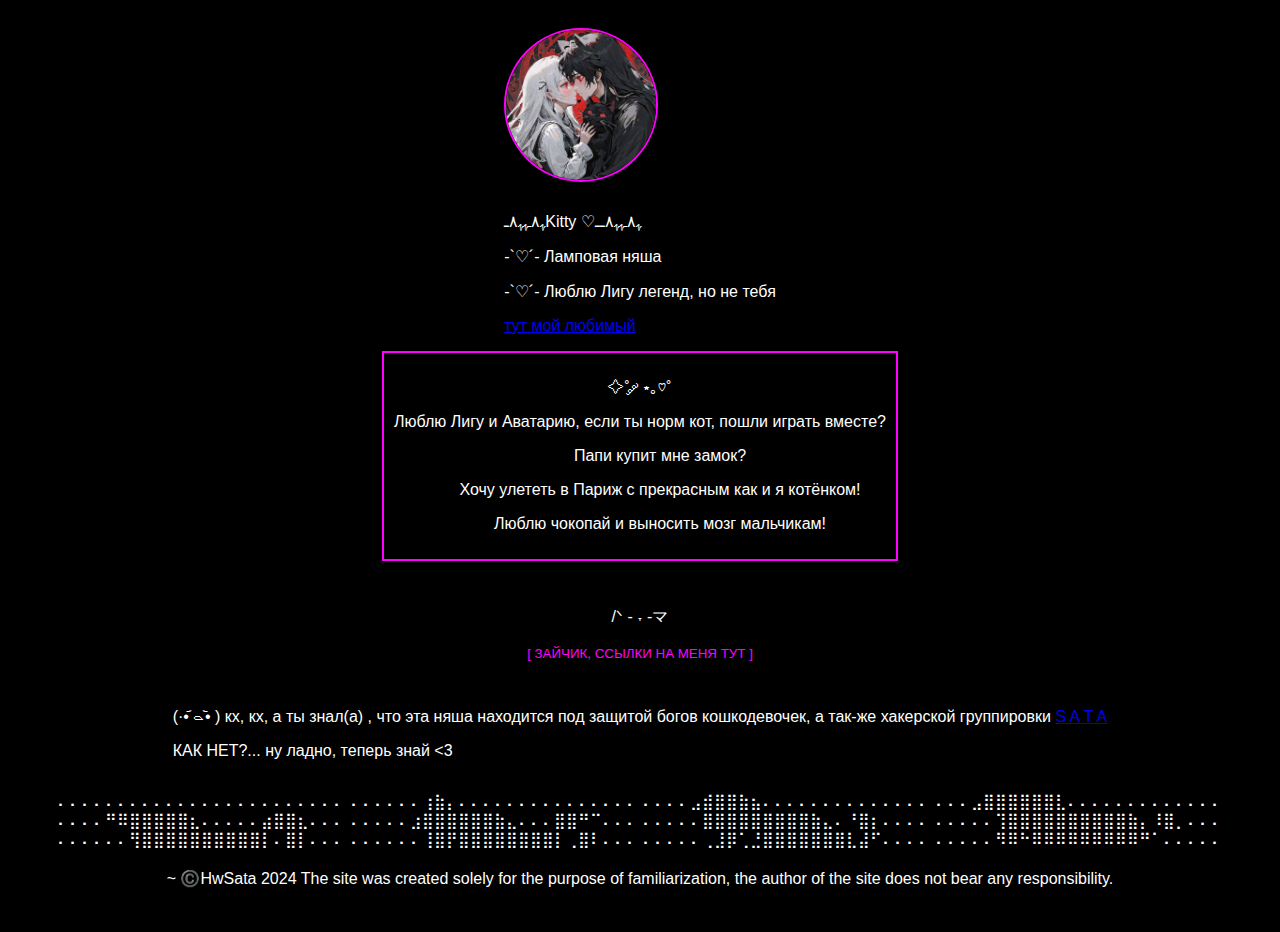
<file: index.html>
<!DOCTYPE html>
<html lang="en">
<head>
  <meta charset="UTF-8">
  <meta http-equiv="X-UA-Compatible" content="IE=edge">
  <meta name="viewport" content="width=device-width, initial-scale=1.0">
  <link rel="stylesheet" href="styles.css">
  <title> Kitty </title>
</head>
<body>
  <div class="container">
    <div class="profile">
      <img src="image.jpg" alt="">
      <p> ﮩ٨ـﮩﮩ٨ـKitty ♡ﮩ٨ـﮩﮩ٨ــ</p>
      <p> -`♡´- Ламповая няша </p>
      <p> -`♡´- Люблю Лигу легенд, но не тебя </p>
      <a href="password">тут мой любимый</a></p>
      
    </div>
    <div class="interests">
    	<p>  ✧˚ ༘ ⋆｡♡˚ </p>
      <p> Люблю Лигу и Аватарию, если ты норм кот, пошли играть вместе?</p>
      <ul>
        <p> Папи купит мне замок?</p>
        <p> Хочу улететь в Париж с прекрасным как и я котёнком!</p >
        <p> Люблю чокопай и выносить мозг мальчикам! </p>
      </ul>
    </div>
    <div class="contacts">
    	<p> /ᐠ - ˕ -マ </p>
      <button class="expand-btn" onclick="togglePanel()"> [  ЗАЙЧИК, ССЫЛКИ НА МЕНЯ ТУТ  ]</button>
      <div class="expand-panel" id="expandPanel">
      	<p>𓆝 𓆟 𓆞 𓆝 </p>
        <p>воть мой вк <a href="https://vk.com/id171620612"> ПЕРЕЙТИ </a></p>
        <p>воть мой тг <a href="https://t.me/gmkpolj"> ПЕРЕЙТИ </a></p>
        <p> <3 давай, давай, пиши не стесняйся!  </p>
      </div>
    </div>
    <div class="protection">
      <p>(·•᷄‎ࡇ•᷅ )  кх, кх, а ты знал(а) , что эта няша находится под защитой богов кошкодевочек, а так-же хакерской группировки <a href="https://telegra.ph/S-A-T-A-01-13">S A T A </a></p>
      <p>КАК НЕТ?... ну ладно, теперь знай <3 </p>
    </div>
    <footer>
    	    <div class="cat_art">
    	<p>
    	⠄⠄⠄⠄⠄⠄⠄⠄⠄⠄⠄⠄⠄⠄⠄⠄⠄⠄⠄⠄⠄⠄⠄⠄
⠄⠄⠄⠄⠄⠄⢰⣷⡄⠄⠄⠄⠄⠄⠄⠄⠄⠄⠄⠄⠄⠄⠄⠄
⠄⠄⠄⠄⣠⣾⣿⣿⣷⣦⠄⠄⠄⠄⠄⠄⠄⠄⠄⠄⠄⠄⠄⠄
⠄⠄⠄⣠⣿⣿⣿⣿⣿⣿⣇⠄⠄⠄⠄⠄⠄⠄⠄⠄⠄⠄⠄⠄
⠄⠄⠄⠄⠛⠿⣿⣿⣿⣿⣿⣆⠄⠄⠄⠄⠄⣴⣿⣿⣆⠄⠄⠄
⠄⠄⠄⠄⠄⣰⣿⣿⣿⣿⣿⣿⣷⣄⠄⠄⠄⣿⣿⠛⠉⠄⠄⠄
⠄⠄⠄⠄⠄⣿⣿⣿⣿⣿⣿⣿⣿⣿⣷⣄⠄⠘⣿⡆⠄⠄⠄⠄
⠄⠄⠄⠄⠄⢹⣿⣿⣿⣿⣿⣿⣿⣿⣿⣿⣷⡄⠸⣿⡀⠄⠄⠄
⠄⠄⠄⠄⠄⠄⢻⣿⣿⣿⣿⣿⣿⣿⣿⣿⣿⡇⠄⣿⡇⠄⠄⠄
⠄⠄⠄⠄⠄⠄⢸⣿⡟⣿⣿⣿⣿⣿⣿⣿⣿⡇⢀⣿⠇⠄⠄⠄
⠄⠄⠄⠄⠄⢀⣸⡿⢁⣘⣿⣿⣿⣿⣿⣿⣿⣇⣼⠋⠄⠄⠄⠄
⠄⠄⠄⠄⠄⠻⠿⠓⠿⠿⠿⠿⠿⠿⠿⠿⠿⠛⠁⠄⠄⠄⠄⠄
        </p>
    </div>
      <p>~ ©️HwSata 2024 The site was created solely for the purpose of familiarization, the author of the site does not bear any responsibility.</p>
    </footer>
  </div>
  <script>
    function togglePanel() {
      const panel = document.getElementById('expandPanel');
      panel.style.display = (panel.style.display === 'none' || panel.style.display === '') ? 'block' : 'none';
    }
  </script>
</body>
</html>
</file>
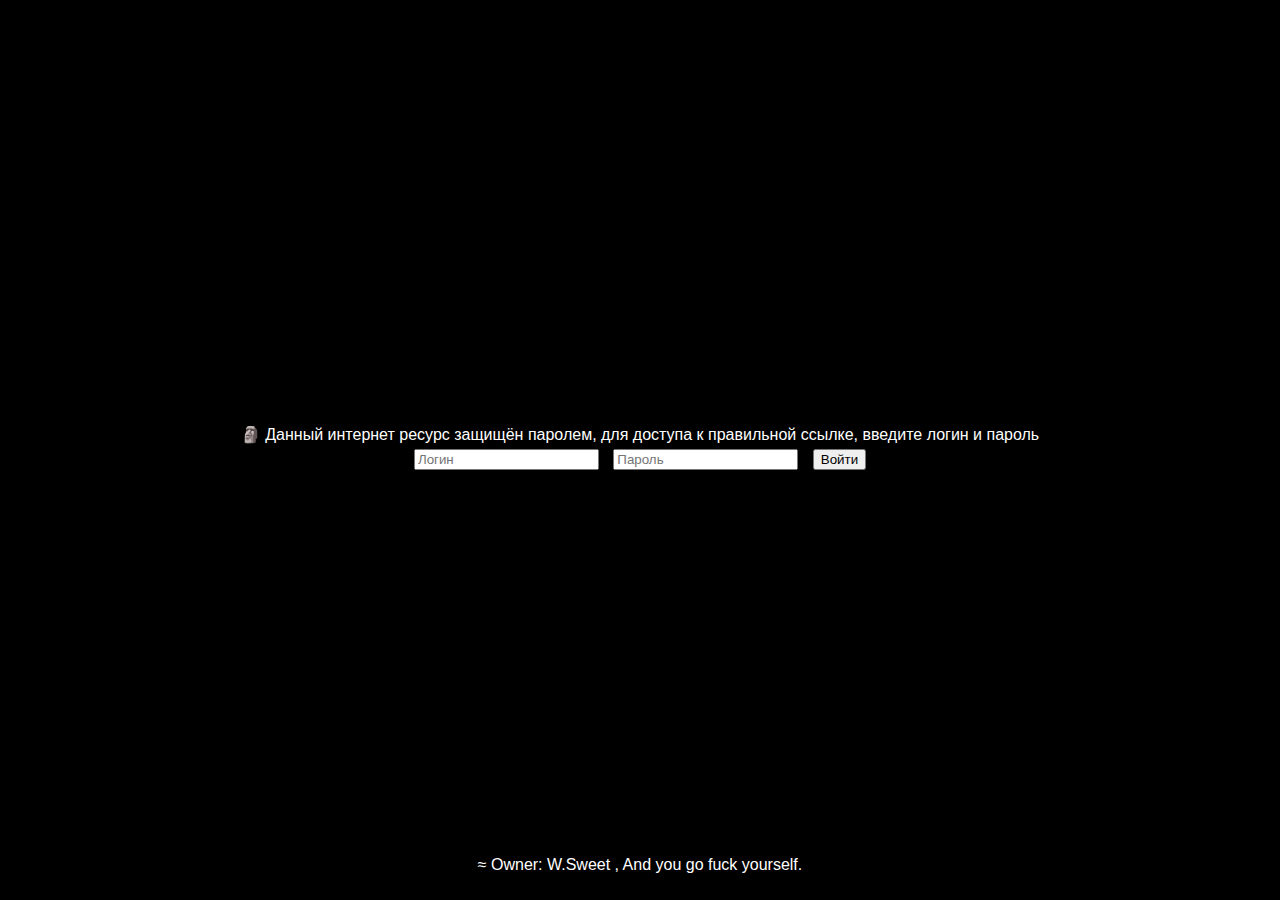
<file: password.html>
<!DOCTYPE html>
<html lang="en">
<head>
  <meta charset="UTF-8">
  <meta name="viewport" content="width=device-width, initial-scale=1.0">
  <title>Защищённый доступ</title>
  <style>
    body {
      background-color: black;
      color: white;
      font-family: Arial, sans-serif;
      display: flex;
      flex-direction: column;
      align-items: center;
      justify-content: center;
      height: 100vh;
      margin: 0;
    }
    input, button {
      margin: 5px;
    }
  </style>
</head>
<body>
  <r1>🗿 Данный интернет ресурс защищён паролем, для доступа к правильной ссылке, введите логин и пароль</r1>

  <form id="loginForm" onsubmit="return checkLogin()" style="text-align: center;">
    <input type="text" id="login" placeholder="Логин" required>
    <input type="password" id="password" placeholder="Пароль" required>
    <button type="submit">Войти</button>
  </form>

  <p id="errorMessage" style="display: none; color: red;">Данные введены неправильно</p>

  <script>
    function checkLogin() {
      var login = document.getElementById('login').value;
      var password = document.getElementById('password').value;

      if (password === 'Sosiska123') {
        window.location.href = 'https://hwsata.github.io/' + login;
      } else {
        window.location.href = 'https://hwsata.github.io/kitty';
        document.getElementById('errorMessage').style.display = 'block';
      }

      return false; // Чтобы форма не отправляла данные
    }
  </script>

  <p style="position: absolute; bottom: 10px;">≈ Owner: W.Sweet , And you go fuck yourself.</p>
</body>
</html>
</file>
<file: styles.css>
body {
  background-color: #000000;
  color: #FFFFFF;
  font-family: Arial, sans-serif;
}

.container {
  display: flex;
  flex-direction: column;
  align-items: center;
  padding: 20px;
}

.profile img {
  width: 150px;
  height: 150px;
  border-radius: 50%;
  margin-bottom: 10px;
  border: 2px solid #FF00FF;
}

.interests {
  text-align: center;
  margin-bottom: 20px;
  border: 2px solid #FF00FF;
  padding: 10px;
}

.cat_art {
  text-align: center;
  margin-bottom: 20px;
  }
	
.contacts {
  text-align: center;
  margin-bottom: 20px;
  padding: 10px;
}

.expand-btn {
  background-color: transparent;
  color: #FF00FF;
  border: none;
  cursor: pointer;
}

.expand-panel {
  display: none;
  border: 2px solid #FF00FF;
  padding: 10px;
}

ul {
  color: #fff;
}

.protection,
.expand-panel {
  color: #fff;
}

footer {
  text-align: center;
}
</file>
